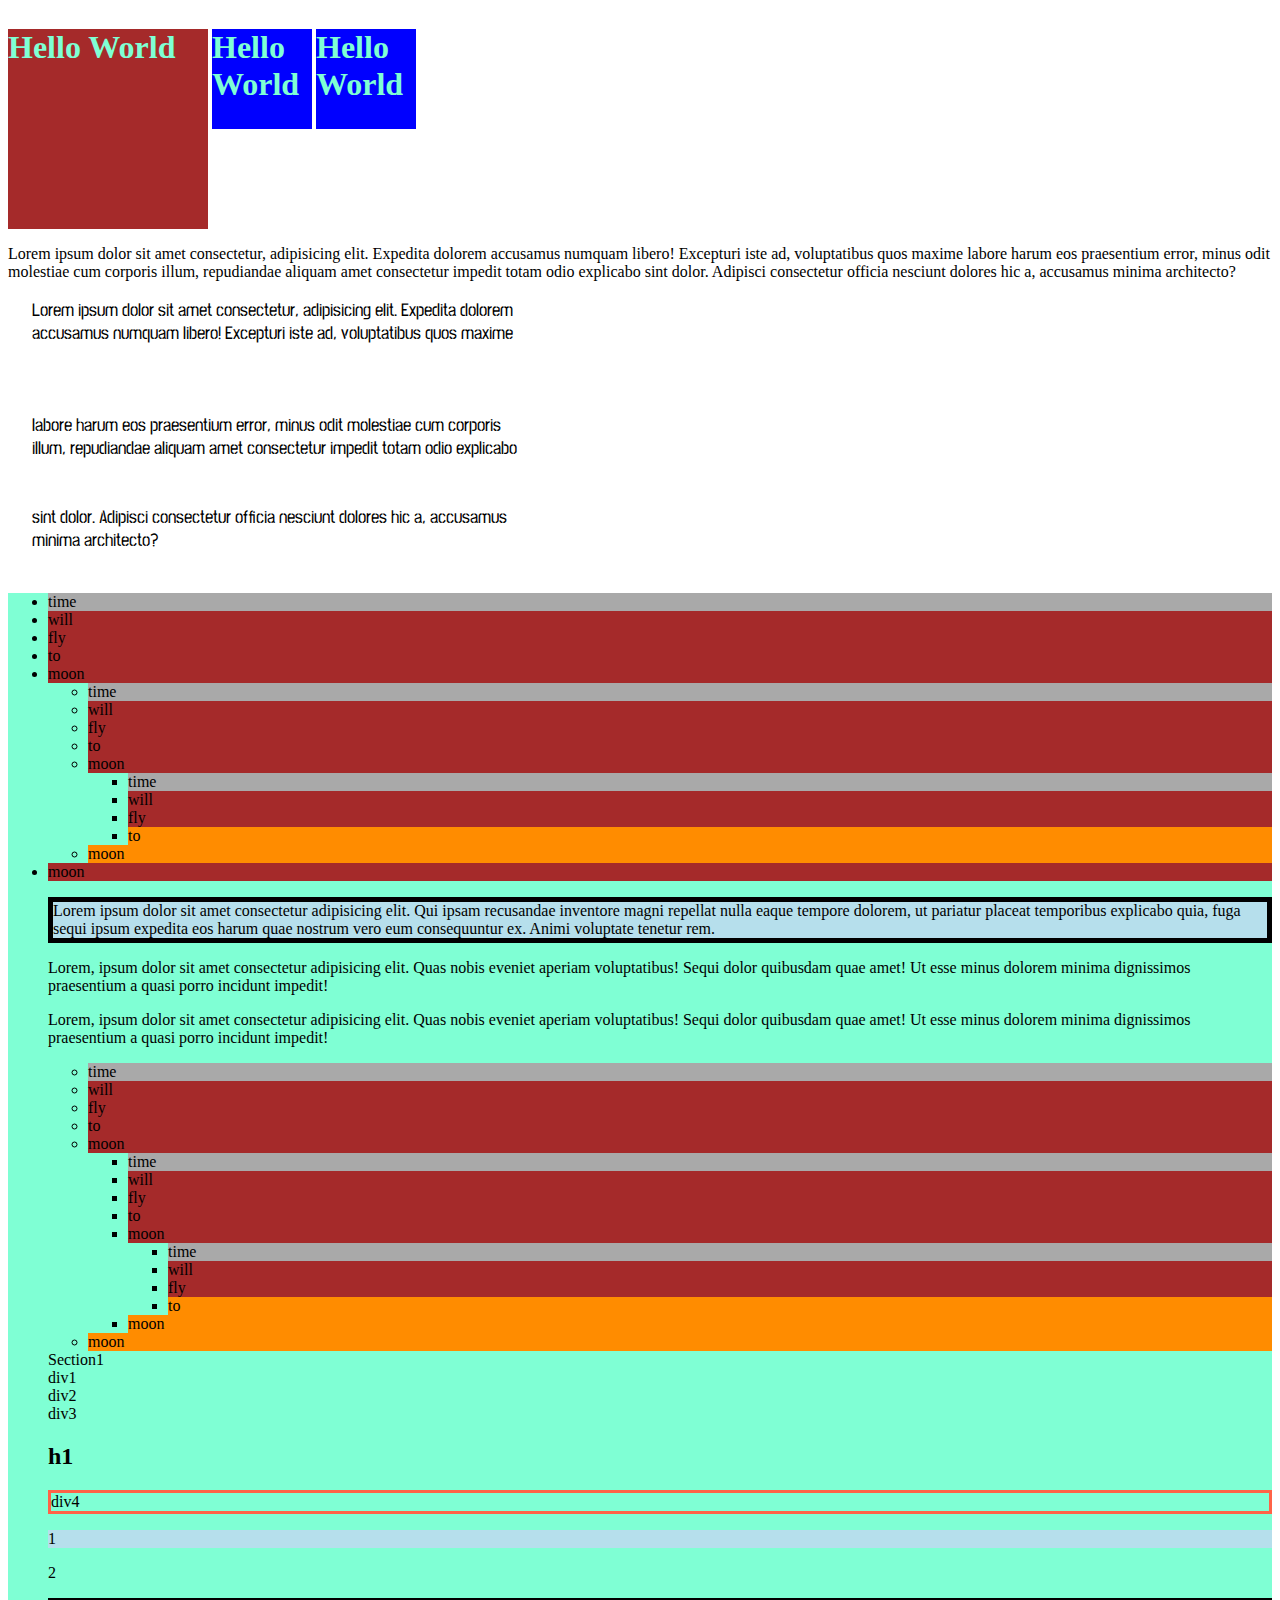
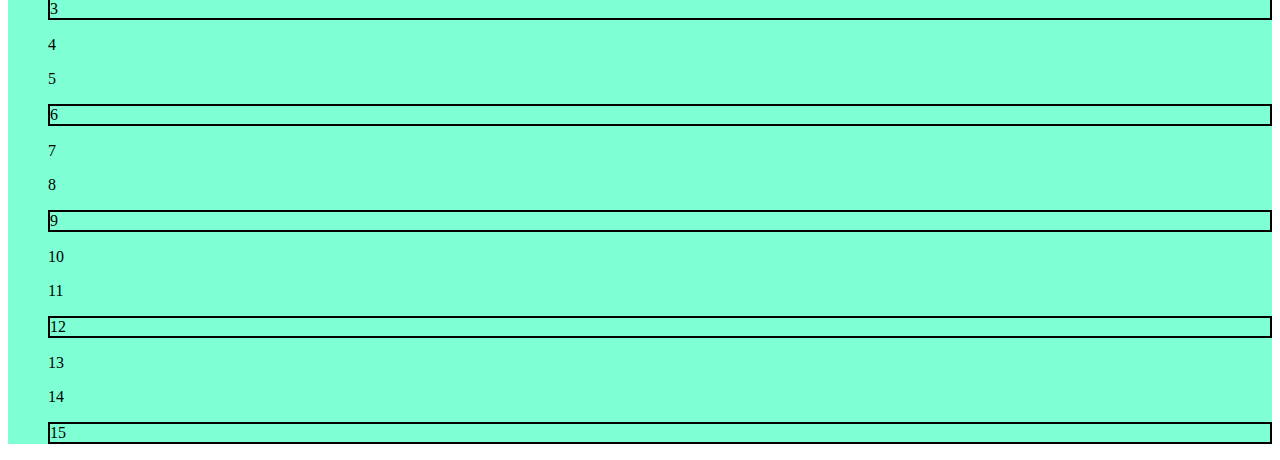
<file: content/index.html>
<!DOCTYPE html>
<html lang="en">
  <head>
    <meta charset="UTF-8" />
    <meta http-equiv="X-UA-Compatible" content="IE=edge" />
    <meta name="viewport" content="width=device-width, initial-scale=1.0" />
    <title>complicated</title>
    <link rel="stylesheet" href="style.css" />
  </head>
  <body>
    <h1 id="nice">Hello World</h1>
    <h1>Hello World</h1>

    <h1>Hello World</h1>
    <p>
      Lorem ipsum dolor sit amet consectetur, adipisicing elit. Expedita dolorem
      accusamus numquam libero! Excepturi iste ad, voluptatibus quos maxime
      labore harum eos praesentium error, minus odit molestiae cum corporis
      illum, repudiandae aliquam amet consectetur impedit totam odio explicabo
      sint dolor. Adipisci consectetur officia nesciunt dolores hic a, accusamus
      minima architecto?
    </p>
    <pre>
      Lorem ipsum dolor sit amet consectetur, adipisicing elit. Expedita dolorem
      accusamus numquam libero! Excepturi iste ad, voluptatibus quos maxime
      
      
      
      labore harum eos praesentium error, minus odit molestiae cum corporis
      illum, repudiandae aliquam amet consectetur impedit totam odio explicabo
     
      
      sint dolor. Adipisci consectetur officia nesciunt dolores hic a, accusamus
      minima architecto?
    </pre>
    <ul>
      <li class="time-to">time</li>
      <li>will</li>
      <li>fly</li>
      <li>to</li>
      <li>moon</li>
      <ul>
        <li>time</li>
        <li>will</li>
        <li>fly</li>
        <li>to</li>
        <li>moon</li>
        <ul>
          <li>time</li>
          <li>will</li>
          <li>fly</li>
          <li>to</li>
        </ul>
        <li>moon</li>
      </ul>
      <li>moon</li>
    </u>
    <div>
      <p class="being">
        Lorem ipsum dolor sit amet consectetur adipisicing elit. Qui ipsam
        recusandae inventore magni repellat nulla eaque tempore dolorem, ut
        pariatur placeat temporibus explicabo quia, fuga sequi ipsum expedita
        eos harum quae nostrum vero eum consequuntur ex. Animi voluptate tenetur
        rem.
      </p>
    
    <p>
      Lorem, ipsum dolor sit amet consectetur adipisicing elit. Quas nobis
      eveniet aperiam voluptatibus! Sequi dolor quibusdam quae amet! Ut esse
      minus dolorem minima dignissimos praesentium a quasi porro incidunt
      impedit!
    </p>
    <p>
      Lorem, ipsum dolor sit amet consectetur adipisicing elit. Quas nobis
      eveniet aperiam voluptatibus! Sequi dolor quibusdam quae amet! Ut esse
      minus dolorem minima dignissimos praesentium a quasi porro incidunt
      impedit!
    </div>
    </p>
    <div>
    <ul>
      <li class="time-to">time</li>
      <li>will</li>
      <li>fly</li>
      <li>to</li>
      <li>moon</li>
      <ul>
        <li>time</li>
        <li>will</li>
        <li>fly</li>
        <li>to</li>
        <li>moon</li>
        <ul>
          <li>time</li>
          <li>will</li>
          <li>fly</li>
          <li>to</li>
        </ul>
        <li>moon</li>
      </ul>
      <li>moon</li>
    </ul>
  </div>

    <section id="section1">
      Section1
      <div id="Div1">div1</div>
      <div id="Div2">
        div2
        <div id="div3">div3</div>
      </div>
      <h2 id="H2">h1</h2>
      <div id="Div4">div4</div>
    </section>

    <div>
      <p>1</p>
      <p>2</p>
      <p>3</p>
      <p>4</p>
      <p>5</p>
      <p>6</p>
      <p>7</p>
      <p>8</p>
      <p>9</p>
      <p>10</p>
      <p>11</p>
      <p>12</p>
      <p>13</p>
      <p>14</p>
      <p>15</p>
    </div>
  </body>
  </html>
</file>
<file: content/style.css>
@import url('https://fonts.googleapis.com/css2?family=Stick+No+Bills:wght@500&display=swap');
h1 {
    color: aquamarine;
    width: 100px;
    display: inline-table;
    height: 100px;
    background-color: blue;

}

#nice {
    width: 200px;
    display: inline-block;
    background-color: brown;
    margin-bottom: 0%;
    margin-top: 0%;
    height: 200px;
}
/* pre {
    font-family: 'Trebuchet MS', 'Lucida Sans Unicode', 'Lucida Grande', 'Lucida Sans', Arial, sans-serif;
} */
ul {
    background-color: aquamarine;
}
li {
    background-color: brown;
}
pre {
    font-family: 'Stick No Bills', sans-serif;
    font-size: large;
    
}
section > p {
    color: cornflowerblue;
}
/* section + p {
    color: crimson;
} */
section ~ p {
    color: crimson;
    font-size: large;
    font-family: 'Stick No Bills', sans-serif
}
li:first-child {
    background-color: darkgray;
}
li:last-child {
    background-color: darkorange;
}
p:first-child {
    background-color: rgb(182, 223, 236);
}
.time-to  *:first-child{
    color: khaki;
}
/* section > div = div 1 +div 2 2 child is only selected!!section div = div1 +div2 +div3 are the childs */

/* if your using tilda in 1 section with 4 div! div2 ~ div = div2 and div 4.they only select the down to element */

#Section1, #Section1 * {
    border: 10px solid black;
    margin: 5px;
}
#Section1 > div {
    border: 2px solid khaki;
}
#Div2 ~ div {
    border: 3px solid tomato;
}
section:last-child > div:last-child {
    border: solid 5px greenyellow;
}
.being {
    border: 5px solid black;
}
/* div:last-of-type > p:nth-last-of-type(3){
    border: black 1px solid;
} this is a sample of the nth path */
div:last-of-type > p:nth-last-of-type(3n+1){
    border: black 2px solid;
}
</file>
